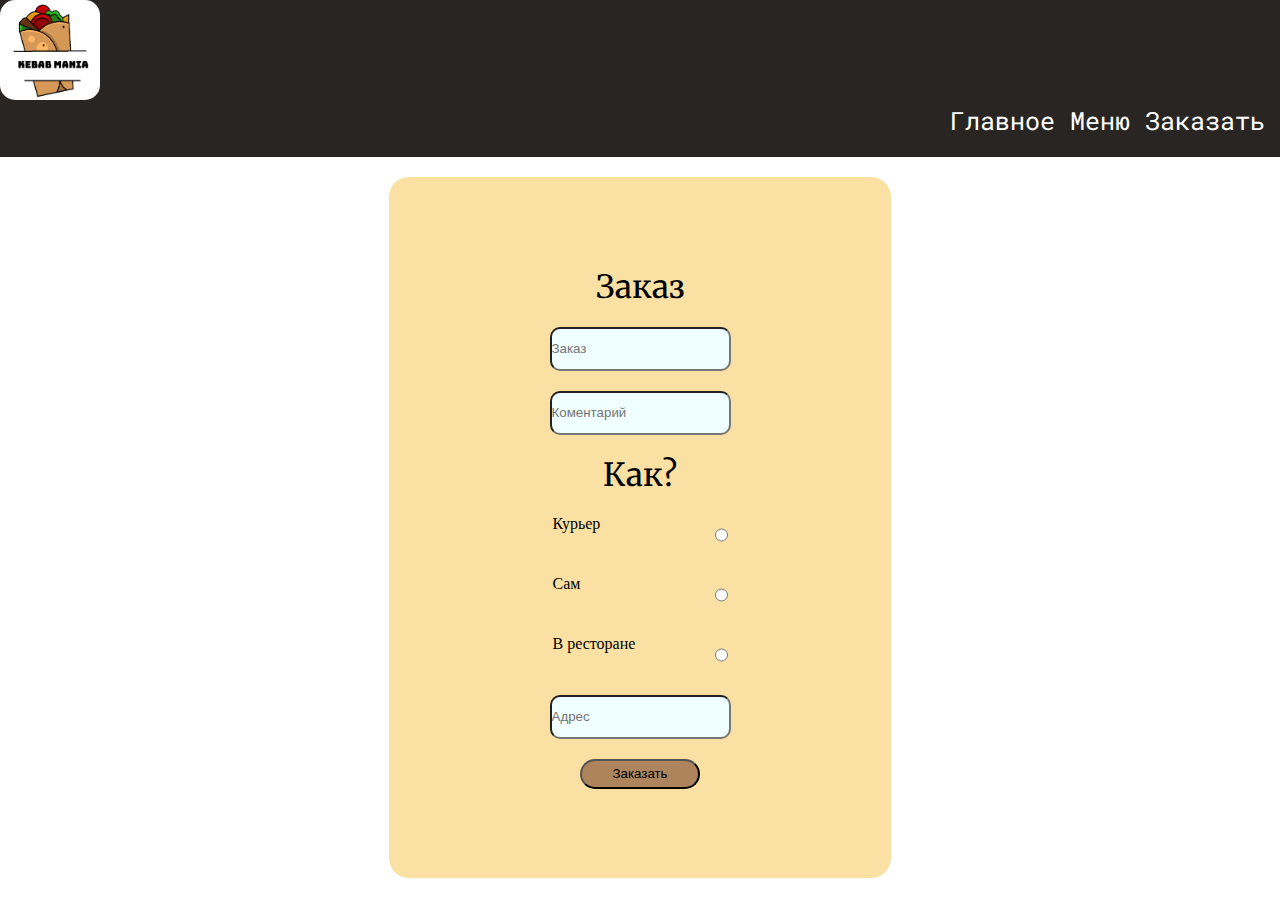
<file: form.html>
<!DOCTYPE html>
<html lang="en">
<head>
    <meta charset="UTF-8">
    <meta name="viewport" content="width=device-width, initial-scale=1.0">
    <link rel="preconnect" href="https://fonts.googleapis.com">
    <link rel="preconnect" href="https://fonts.gstatic.com" crossorigin>
    <link href="https://fonts.googleapis.com/css2?family=Roboto+Mono:ital,wght@0,100..700;1,100..700&display=swap" rel="stylesheet">
    <link rel="preconnect" href="https://fonts.googleapis.com">
    <link rel="preconnect" href="https://fonts.gstatic.com" crossorigin>
    <link href="https://fonts.googleapis.com/css2?family=Merriweather:ital,wght@0,300;0,400;0,700;0,900;1,300;1,400;1,700;1,900&family=Roboto+Mono:ital,wght@0,100..700;1,100..700&display=swap" rel="stylesheet">
    <link rel="stylesheet" href="style.css">
    <title>Document</title>
</head>
<body>
    <header>
        <img src="image/Kebab_mania.png" alt="" class="logo">
        <nav class="navv">
            <a href="" class="nav-list">Главное</a>
            <a href="" class="nav-list">Меню</a>
            <a href="" class="nav-list">Заказать</a>
        </nav>
    </header>
    <section>
            <form>
                <h1>Заказ</h1>
                <input class="inputzakas" name='zakas' type='text' placeholder="Заказ">
                <input class="inputzakas" name='com' type='text' placeholder="Коментарий">
                <label><h1>Как?</h1></label>
                <div class="tip">
                <label for="kurer">Курьер</label>
                <input id='kurer' class="inputzakas"  name="tip" type="radio">
                </div>
                <div class="tip">
                <label for="Sam">Сам</label>
                <input id='Sam' class="inputzakas"  name="tip" type="radio">
                </div>
                <div class="tip">
                <label for="cafe">В ресторане</label>
                <input id='cafe' class="inputzakas"  name="tip" type="radio">
                </div>
                <input class="inputzakas" name='adress' type='text' placeholder="Адрес">
                <button>Заказать</button>


            </form>
        </section>


    



</body>
</html>
</file>
<file: style.css>
@import url('https://fonts.googleapis.com/css2?family=Roboto+Mono:ital,wght@0,100..700;1,100..700&display=swap');
@import url('https://fonts.googleapis.com/css2?family=Merriweather:ital,wght@0,300;0,400;0,700;0,900;1,300;1,400;1,700;1,900&family=Roboto+Mono:ital,wght@0,100..700;1,100..700&display=swap');
*{
    margin: 0;
    padding: 0;
}


body{
    background-color: rgb(255, 255, 255);
}
.logo{ 
    justify-content: center;
    width: 100px;
    height: 100px;
    border-radius: 15px;
}
header{
    background-color: #292522;
    margin-bottom: 20px;
}
a{
    color: white;
    text-decoration: none;
    margin-right: 15px;
    margin-bottom: 20px;
    font-size: 25px;
    font-family: "Roboto Mono", monospace;
    font-optical-sizing: auto;
    font-weight: <weight>;
    font-style: normal;
}
nav{
    display: flex;
    justify-content: flex-end;
}

.container{
    display: flex;
    justify-content: center;
    margin-bottom: 20px;
}
h1{
    font-family: "Merriweather", serif;
    font-weight: 400;
    font-style: normal;
}
.infio{
    display: flex;
    justify-content: center;
    align-items: center;
    background-color: #FBE0A3;
    width: 1010px;
    height: 274px;
    border-radius: 20px;
    font-size: 20px;
    margin-left: 20px;
    font-family: "Roboto Mono", monospace;
    font-optical-sizing: auto;
    font-weight: <weight>;
    font-style: normal;
    
}

.info-image{
    width: 342px;
    height: 274px;

}
 
.hone{
    margin-bottom: 20px;
}
.mapp{
    display: flex;
    flex-direction: column;
    align-items: center;
}

form{
    display: flex;
    gap: 20px;
    justify-content: center;
    align-items: center;
    flex-direction: column;
    background-color: #FBE0A3;
    border-radius: 20px;
    height: 650px;
    width: 450px;
    padding: 2%;
}

section{
    display: flex; 
    justify-content: center;
    align-items: center;
}
.tip{
    display: flex;
    justify-content: space-between;
    width: 175px;
}


input{
    border-radius: 10px;
    height: 40px;
    background-color: azure;

}

button{
    display: flex;
    justify-content: center;
    align-items: center;
    background-color: #AE845D;
    border-radius: 20px;
    width: 120px;
    height: 30px;
}
</file>
